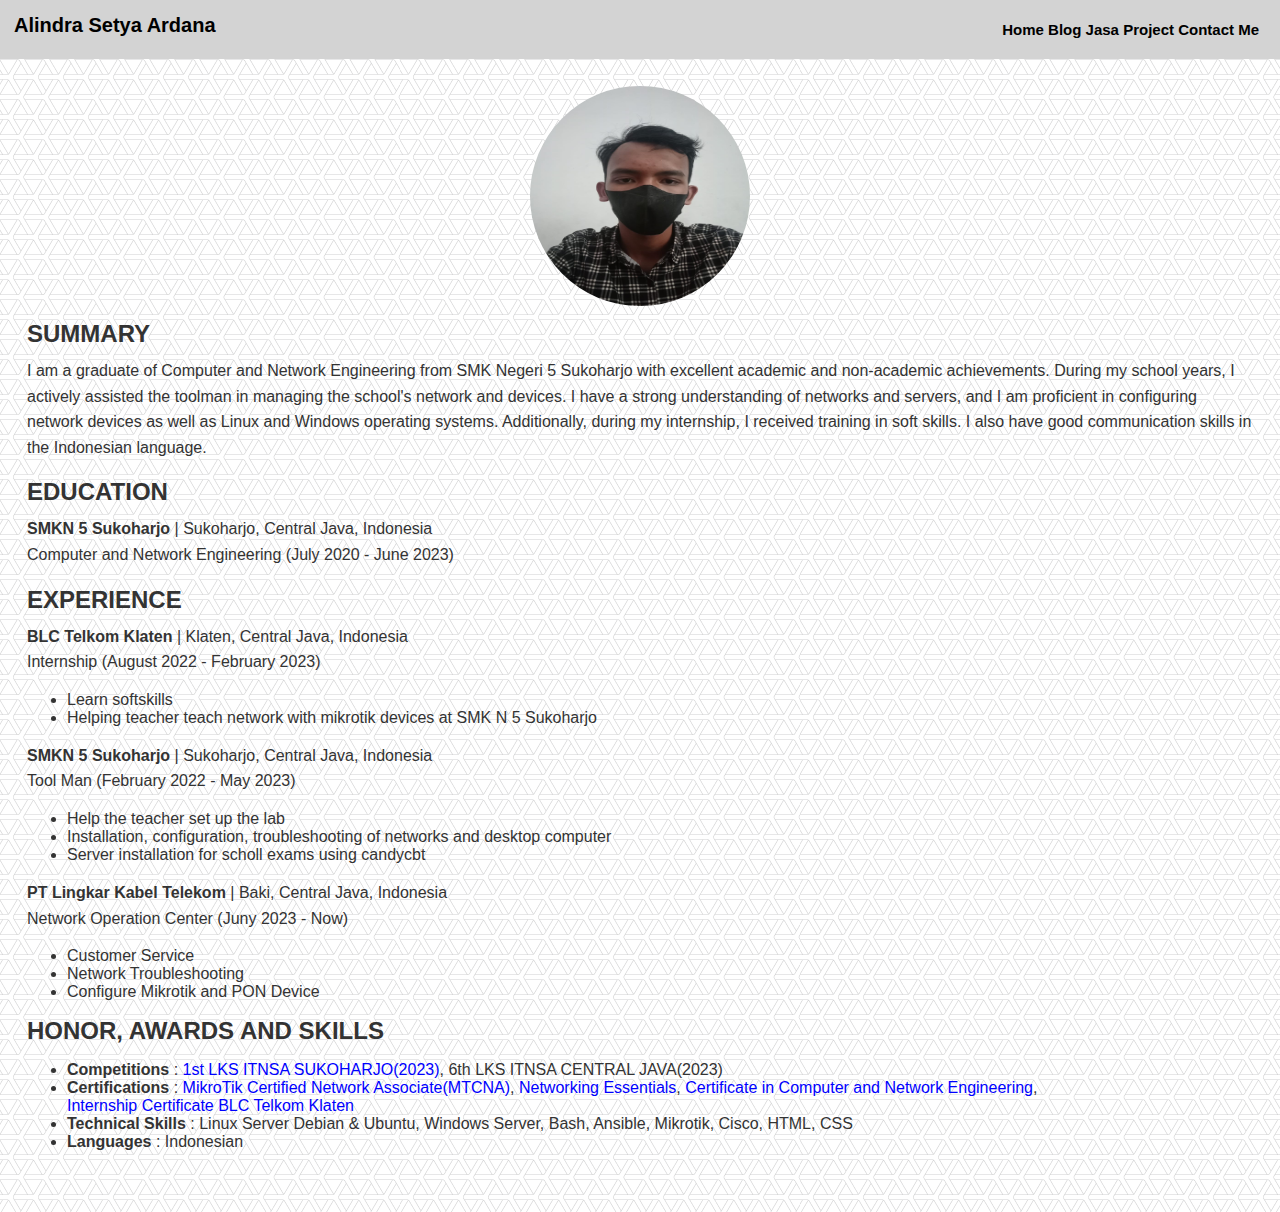
<file: index.html>
<!DOCTYPE html>
<html>
    <head>
        <meta charset="utf-8">
        <meta name="Description" content="Author : Alindra Setya Ardana">
        <title>Home</title>
        <link rel="stylesheet" href="style.css">
    </head>

    <body>
        <div class="header">
            <div class="headerin">
                <h1>Alindra Setya Ardana</h1>
                <div>
                    <b><a href="index.html">Home</a></b>
                    <b><a href="blog.html">Blog</a></b>
                    <b><a href="jasa.html">Jasa</a></b>
                    <b><a href="project.html">Project</a></b>
                    <a href="contactme.html"><b>Contact Me</b></a>
                </div>
            </div>
        </div>
        <div class="bodyarea">
            <div class="fotoku">
                <img src="images/fotoku.jpeg" alt="fotoku not found!">
            </div>
            <div class="biodata">
                <h1>SUMMARY</h1>
                <p>I am a graduate of Computer and Network Engineering from SMK Negeri 5 Sukoharjo with excellent academic and non-academic achievements. During my school years, I actively assisted the toolman in managing the school's network and devices. I have a strong understanding of networks and servers, and I am proficient in configuring network devices as well as Linux and Windows operating systems. Additionally, during my internship, I received training in soft skills. I also have good communication skills in the Indonesian language.</p><br>
                <h1>EDUCATION</h1>
                <p><b>SMKN 5 Sukoharjo</b> | Sukoharjo, Central Java, Indonesia</p>
                <P>Computer and Network Engineering (July 2020 - June 2023)</P><br>
                <h1>EXPERIENCE</h1>
                <p><b>BLC Telkom Klaten</b> | Klaten, Central Java, Indonesia</p>
                <p>Internship (August 2022 - February 2023)</p>
                <ul>
                    <li>Learn softskills</li>
                    <li>Helping teacher teach network with mikrotik devices at SMK N 5 Sukoharjo</li>
                </ul>
                <p><b>SMKN 5 Sukoharjo</b> | Sukoharjo, Central Java, Indonesia</p>
                <p>Tool Man (February 2022 - May 2023)</p>
                <ul>
                    <li>Help the teacher set up the lab</li>
                    <li>Installation, configuration, troubleshooting of networks and desktop computer</li>
                    <li>Server installation for scholl exams using candycbt</li>
                </ul>
                <p><b>PT Lingkar Kabel Telekom</b> | Baki, Central Java, Indonesia</p>
                <p>Network Operation Center (Juny 2023 - Now)</p>
                <ul>
                    <li>Customer Service</li>
                    <li>Network Troubleshooting</li>
                    <li>Configure Mikrotik and PON Device</li>
                </ul>
                <h1>HONOR, AWARDS AND SKILLS</h1>
                <ul>
                    <li><b>Competitions</b> : <a href="https://drive.google.com/file/d/1sES2rn5CBg7fy8msSFIzH5EwsKO966dG/view?usp=drive_link">1st LKS ITNSA SUKOHARJO(2023)</a>, 6th LKS ITNSA CENTRAL JAVA(2023)</li>
                    <li><b>Certifications</b> : <a href="https://drive.google.com/file/d/1BsVlyUDO_J5e2di5KI9KDA75PY8ckEhS/view?usp=drive_link">MikroTik Certified Network Associate(MTCNA)</a>, <a href="https://drive.google.com/file/d/14dEQXqkds4Wmb2UjXamyUU5zVypxxQNX/view?usp=drive_link">Networking Essentials</a>, <a href="https://drive.google.com/file/d/1XY5Nhxonz89bslzXZw4jCXnBh22dvTfS/view?usp=drive_link">Certificate in Computer and Network Engineering</a>,<br><a href="https://drive.google.com/file/d/1QggpT1wke2r8UcKQGFXGa-1qQvQ0VzNJ/view?usp=drive_link">Internship Certificate BLC Telkom Klaten</a></li>
                    <li><b>Technical Skills</b> : Linux Server Debian & Ubuntu, Windows Server, Bash, Ansible, Mikrotik, Cisco, HTML, CSS</li>
                    <li><b>Languages</b> : Indonesian</li>
                </ul><br>
            </div>
        </div>
    </body>
</html>
</file>
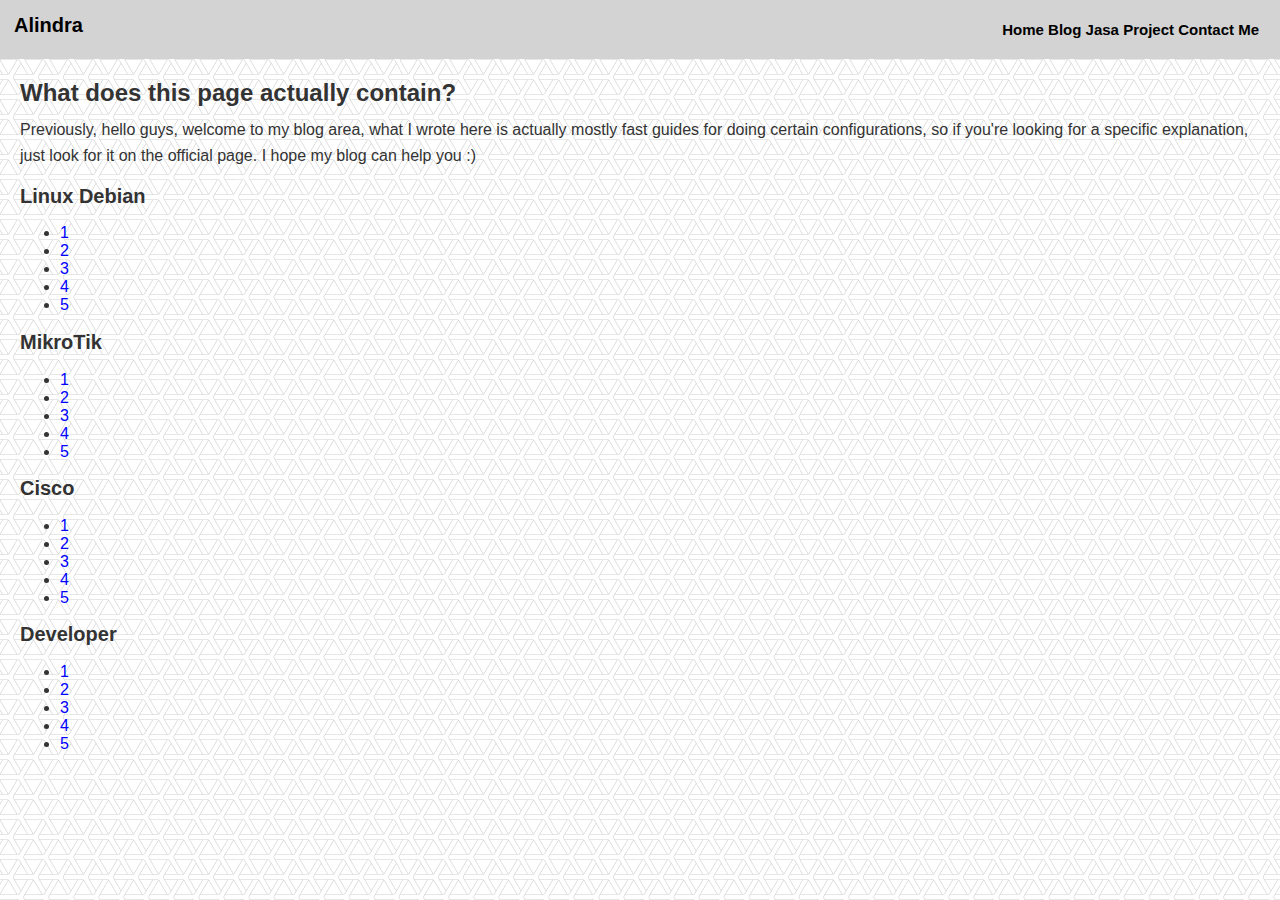
<file: blog.html>
<!DOCTYPE html>
<html>
    <head>
        <meta charset="utf-8">
        <meta name="Description" content="Author : Alindra Setya Ardana">
        <title>Blog</title>
        <link rel="stylesheet" href="style.css">
    </head>

    <body>
        <div class="header">
            <div class="headerin">
                <h1>Alindra</h1>
                <div>
                    <b><a href="index.html">Home</a></b>
                    <b><a href="blog.html">Blog</a></b>
                    <b><a href="jasa.html">Jasa</a></b>
                    <b><a href="project.html">Project</a></b>
                    <a href="contactme.html"><b>Contact Me</b></a>
                </div>
            </div>
        </div>
        </div>
        <div class="bodyarea">
            <h1>What does this page actually contain?</h1>
            <p>Previously, hello guys, welcome to my blog area, what I wrote here is actually mostly fast guides for doing certain configurations, so if you're looking for a specific explanation, just look for it on the official page. I hope my blog can help you :)</p>
            <h2>Linux Debian</h2>
            <ul>
                <li><a href="">1</a></li>
                <li><a href="">2</a></li>
                <li><a href="">3</a></li>
                <li><a href="">4</a></li>
                <li><a href="">5</a></li>
            </ul>
            <h2>MikroTik</h2>
            <ul>
                <li><a href="">1</a></li>
                <li><a href="">2</a></li>
                <li><a href="">3</a></li>
                <li><a href="">4</a></li>
                <li><a href="">5</a></li>
            </ul>
            <h2>Cisco</h2>
            <ul>
                <li><a href="">1</a></li>
                <li><a href="">2</a></li>
                <li><a href="">3</a></li>
                <li><a href="">4</a></li>
                <li><a href="">5</a></li>
            </ul>
            <h2>Developer</h2>
            <ul>
                <li><a href="">1</a></li>
                <li><a href="">2</a></li>
                <li><a href="">3</a></li>
                <li><a href="">4</a></li>
                <li><a href="">5</a></li>
            </ul>
        </div>
</html>
</file>
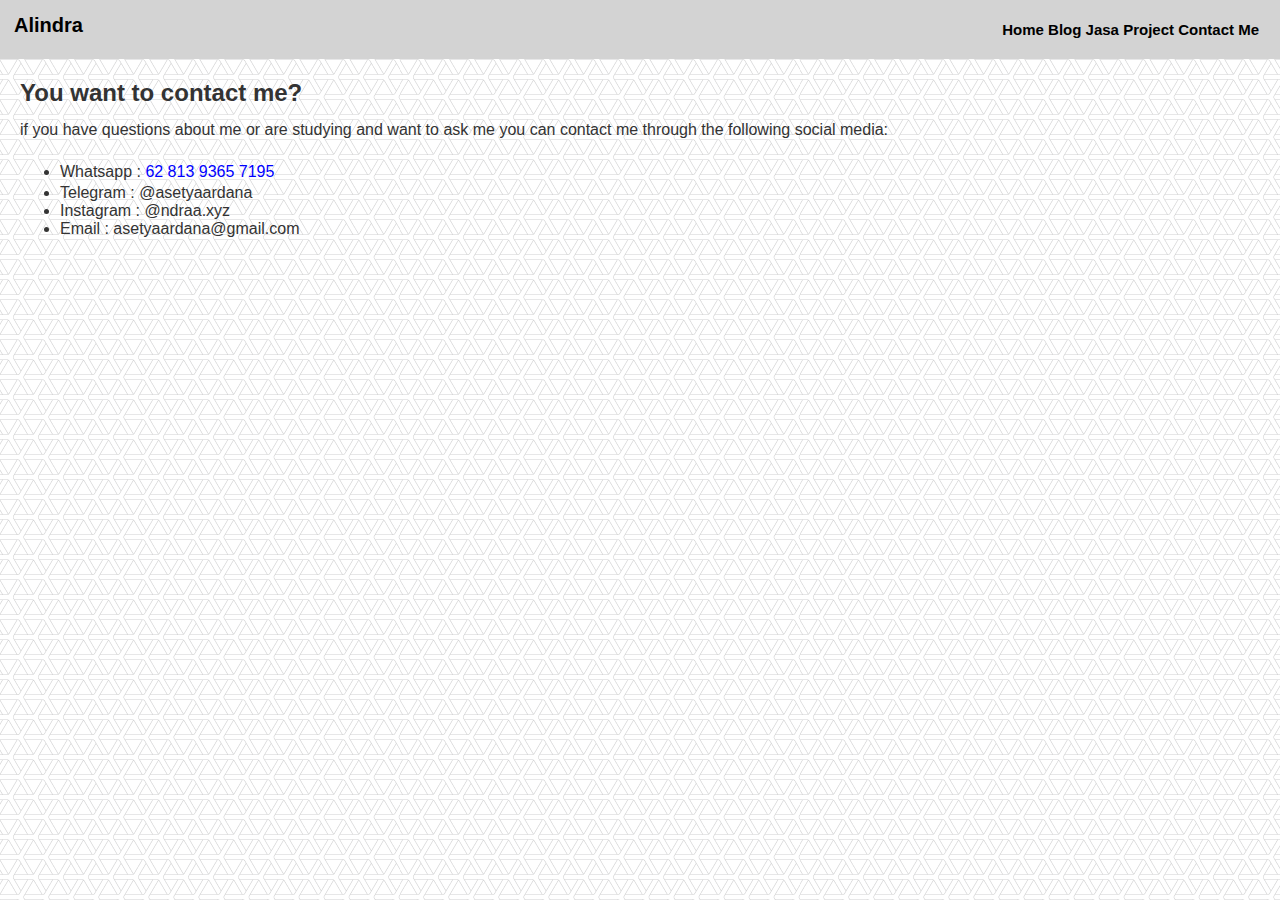
<file: contactme.html>
<!DOCTYPE html>
<html>
    <head>
        <meta charset="utf-8">
        <meta name="Description" content="Author : Alindra Setya Ardana">
        <title>Contact Me</title>
        <link rel="stylesheet" href="style.css">
    </head>

    <body>
        <div class="header">
            <div class="headerin">
                <h1>Alindra</h1>
                <div>
                    <b><a href="index.html">Home</a></b>
                    <b><a href="blog.html">Blog</a></b>
                    <b><a href="jasa.html">Jasa</a></b>
                    <b><a href="project.html">Project</a></b>
                    <a href="contactme.html"><b>Contact Me</b></a>
                </div>
            </div>
        </div>
        <div class="bodyarea">
            <h1>You want to contact me?</h1>
            <p>if you have questions about me or are studying and want to ask me you can contact me through the following social media:</p>
            <ul>
                <li><p>Whatsapp : <a href="https://wa.me/6281393657195">62 813 9365 7195</a></p></li>
                <li>Telegram : @asetyaardana</li>
                <li>Instagram : @ndraa.xyz</li>
                <li>Email : asetyaardana@gmail.com</li>
            </ul>
        </div>
</html>
</file>
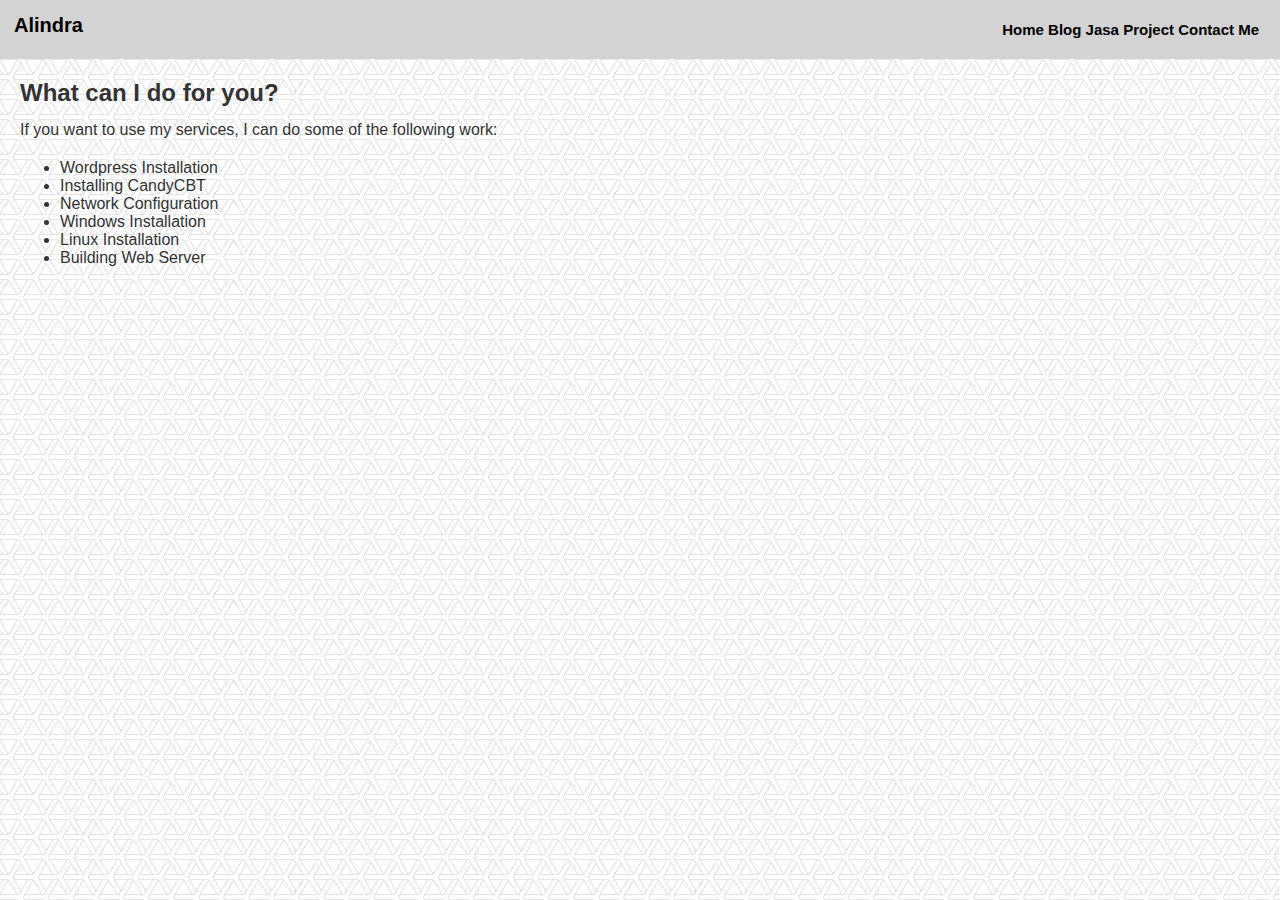
<file: jasa.html>
<!DOCTYPE html>
<html>
    <head>
        <meta charset="utf-8">
        <meta name="Description" content="Author : Alindra Setya Ardana">
        <title>Jasa</title>
        <link rel="stylesheet" href="style.css">
    </head>

    <body>
        <div class="header">
            <div class="headerin">
                <h1>Alindra</h1>
                <div>
                    <b><a href="index.html">Home</a></b>
                    <b><a href="blog.html">Blog</a></b>
                    <b><a href="jasa.html">Jasa</a></b>
                    <b><a href="project.html">Project</a></b>
                    <a href="contactme.html"><b>Contact Me</b></a>
                </div>
            </div>
        </div>
        <div class="bodyarea">
            <h1>What can I do for you?</h1>
            <p>If you want to use my services, I can do some of the following work:</p>
            <ul>
                <li>Wordpress Installation</li>
                <li>Installing CandyCBT</li>
                <li>Network Configuration</li>
                <li>Windows Installation</li>
                <li>Linux Installation</li>
                <li>Building Web Server</li>
            </ul>
        </div>
</html>
</file>
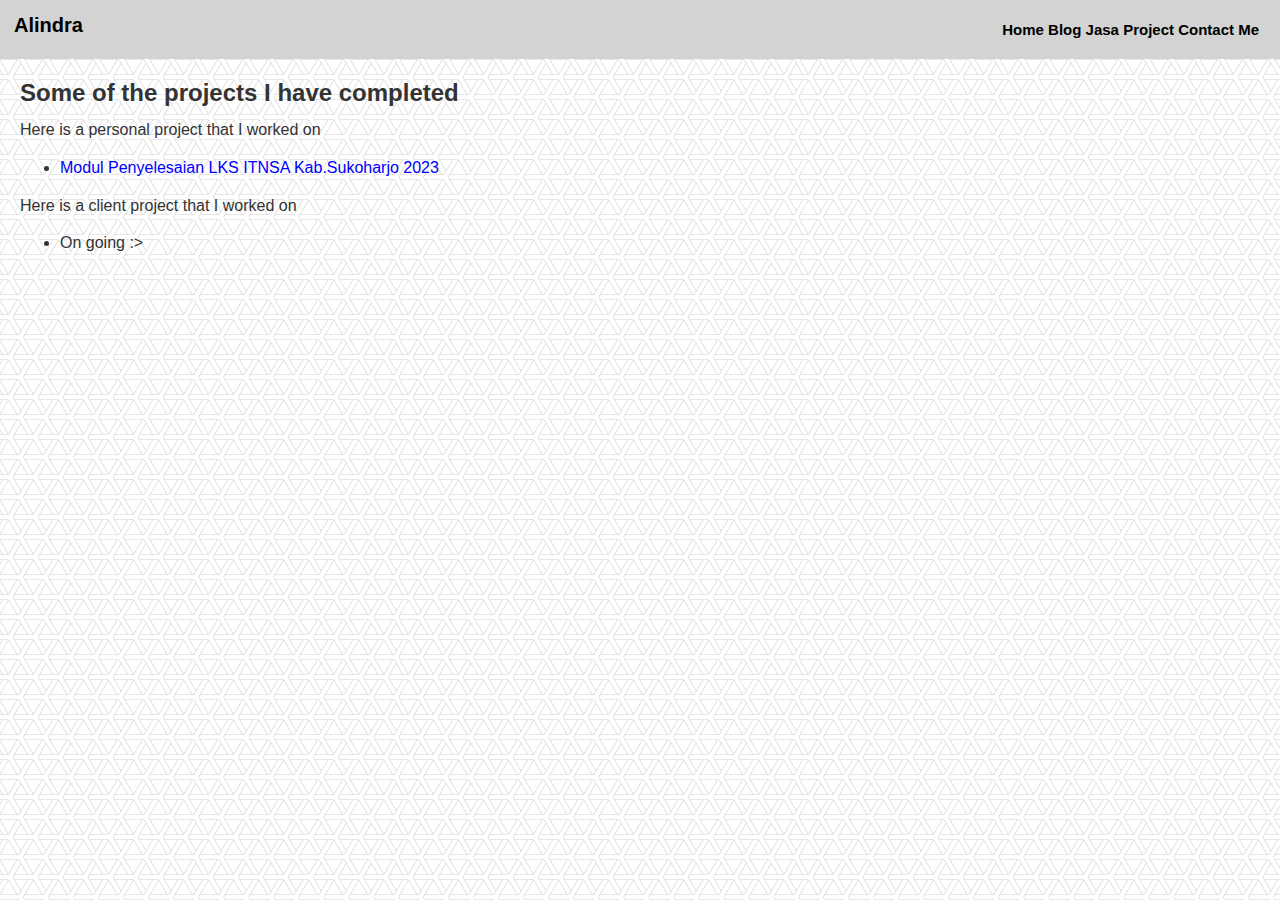
<file: project.html>
<!DOCTYPE html>
<html>
    <head>
        <meta charset="utf-8">
        <meta name="Description" content="Author : Alindra Setya Ardana">
        <title>Project</title>
        <link rel="stylesheet" href="style.css">
    </head>

    <body>
        <div class="header">
            <div class="headerin">
                <h1>Alindra</h1>
                <div>
                    <b><a href="index.html">Home</a></b>
                    <b><a href="blog.html">Blog</a></b>
                    <b><a href="jasa.html">Jasa</a></b>
                    <b><a href="project.html">Project</a></b>
                    <a href="contactme.html"><b>Contact Me</b></a>
                </div>
            </div>
        </div>
        <div class="bodyarea">
            <h1>Some of the projects I have completed</h1>
            <p>Here is a personal project that I worked on</p>
            <ul>
                <li><a href="https://drive.google.com/file/d/1qUdNnPpVXN6llGheCuUkjAFtix--RTj_/view?usp=sharing">Modul Penyelesaian LKS ITNSA Kab.Sukoharjo 2023</a></li>
            </ul>
            <p>Here is a client project that I worked on</p>
            <ul>
                <li>On going :></li>
            </ul>
        </div>
</html>
</file>
<file: style.css>
/* Global styling */

html, body, h1, p {
    margin: 0;
    padding: 0;
}

div {
    width: auto;
    padding: 7px;
}

body {
    background-image: url(images/background2.png);
    font-family: Arial, sans-serif;
    color: #333;
}

/* Header Area Styling */
.header {
    background-color: rgb(211, 211, 211);
    display: block;
}

.headerin {
    display: flex;
    justify-content: space-between;
    font-size: 15px;
}

.headerin h1 {
    font-size: 20px;
    color: black;
}

.headerin a {
    display: inline;
}

a:link {
    color: black;
    text-decoration: none;
}

a:visited {
    color: black;
    text-decoration: none;
}

a:hover {
    color: black;
    text-decoration: none;
}

a:active {
    color: black;
    text-decoration: none;
}

/* Body Area Styling */
.bodyarea {
    padding: 20px;
}

.bodyarea h1 {
    font-size: 24px;
    font-weight: bold;
    margin-bottom: 10px;
}

.bodyarea h2 {
    font-size: 20px;
}

.bodyarea p {
    font-size: 16px;
    line-height: 1.6;
}

.bodyarea a {
    color: blue;
}
.fotoku img {
    display: block;
    margin-left: auto;
    margin-right: auto;
    width: 220px;
    height: 220px;
    border-radius: 50%;
}
</file>
